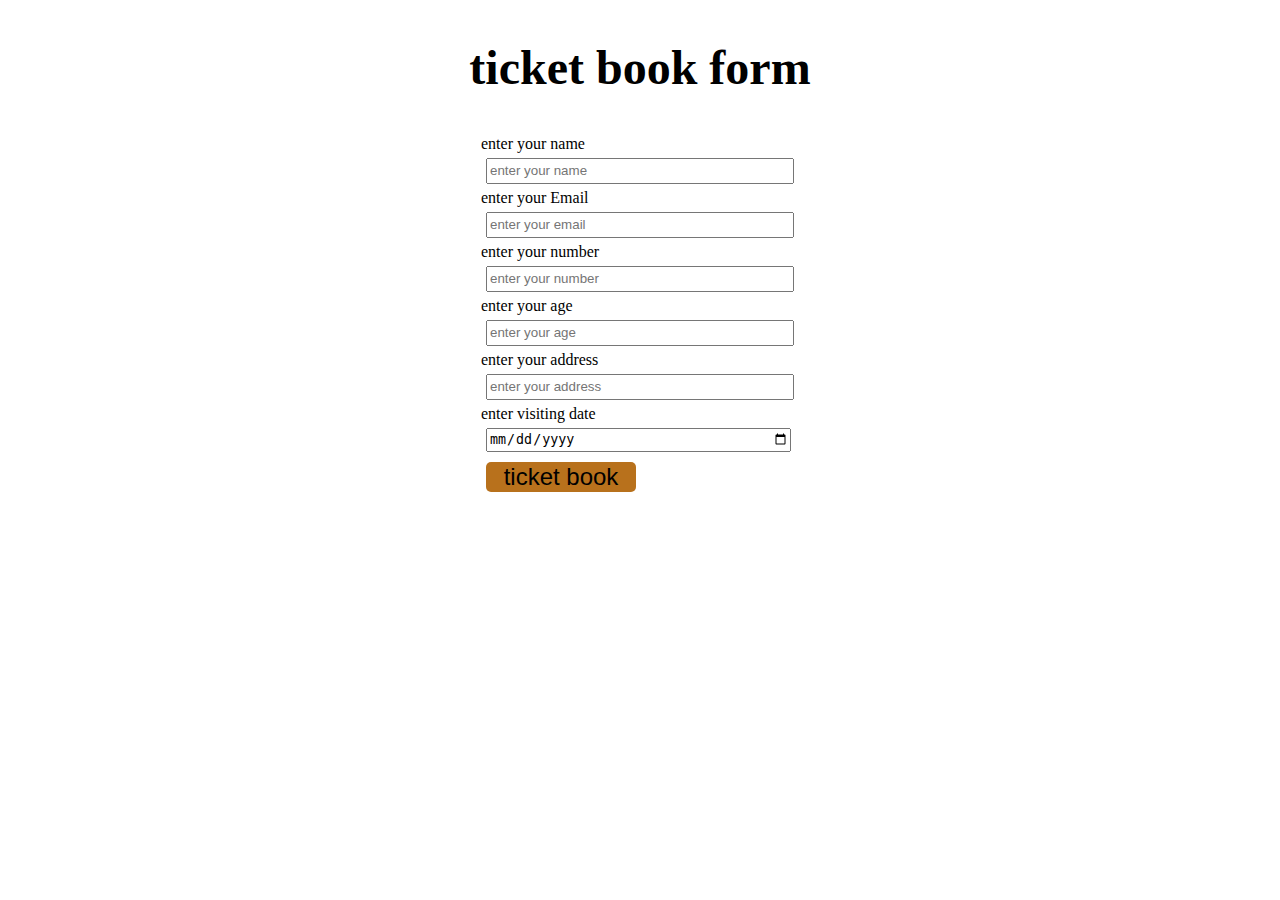
<file: ticket-book.html>
<!DOCTYPE html>
<html lang="en">
<head>
    <meta charset="UTF-8">
    <meta name="viewport" content="width=device-width, initial-scale=1.0">
    <title>Book ticket</title>
    <link rel="stylesheet" href="ticket.css">
</head>
<body>
    <div class="tital">
        <h2>ticket book form</h2>
    </div>
    <div class="formfill">
        <form id="booking-form">
            <label for="name">enter your name</label>
            <br>
            <input type="text" id="name" placeholder="enter your name" required> 
            <br>
            <label for="Email">enter your Email</label>
            <br>
            <input type="email" id="mail" placeholder="enter your email" required> 
            <br>
            <label for="number">enter your number</label>
            <br>
            <input type="tel" id="number" placeholder="enter your number" required> 
            <br>
            <label for="age">enter your age</label>
            <br>
            <input type="text" id="age" placeholder="enter your age" required> 
            <br>
            <label for="address">enter your address</label>
            <br>
            <input type="text" id="address" placeholder="enter your address" required> 
            <br>
            <label for="date">enter visiting date</label>
            <br>
            <input type="date" id="date" placeholder="enter visiting date" required> 
            <br>
            <button type="submit" id="submit-button">ticket book</button>
        </form>
    </div>
    <div class="model">
        <div class="display">
            <p>ticket price is ₹1000.</p>
            <P>DO YOU WANT CONFORM THIS TICKET.</P>
            <div class="conform-button">
                <button id="yes" class="conform-btn">yes book</button>
                <button id="cancel" class="conform-btn">No cancel</button>
            </div>
        </div>
    </div>
    <div id="result-box">
        <div class="result" id="results"></div>
        <button id="bookNow" class="bookclass">Book Now</button>
        <div id="successfully">
            <p>successfully booking</p>
            <button id="Print" class="bookclass">Print Now</button>
        </div>
    </div>
   


    <script>
        var submitButton = document.getElementById('booking-form');
        submitButton.addEventListener('submit', function(event){
            event.preventDefault();
            var model= document.getElementsByClassName('model')[0];
            model.style.display = "block";
        });

        var yesdisplay = document.getElementById('yes');
        yesdisplay.addEventListener('click',function(){
            var resultbox = document.getElementById('result-box');
            resultbox.style.display =  "block";
        });

        document.getElementById('yes').addEventListener('click',function(){
            var name = document.getElementById('name').value;
            var mail = document.getElementById('mail').value;
            var number = document.getElementById('number').value;
            var age = document.getElementById('age').value;
            var address = document.getElementById('address').value;
            var date = document.getElementById('date').value;
            var resultdiv = document.getElementById('results');

            resultdiv.innerHTML = `<h2> submited details; </h2>
            <p><strong> Name: </strong>${name} </p>
            <p><strong> Email: </strong>${mail} </p>
            <p><strong> number: </strong>${number} </p>
            <p><strong> age: </strong>${age} </p>
            <p><strong> address: </strong>${address} </p>
            <p><strong> date: </strong>${date} </p>`;
        });



        document.getElementById('bookNow').addEventListener('click', function(booklet){
            booklet.preventDefault();
            var successfully = document.getElementById('successfully');
            successfully.style.display = "block"


        })



        
    </script>
    
    
</body>
</html>
</file>
<file: ticket.css>
.tital{
   text-align: center;
   font-size: 2rem;
}
.formfill{
    display: flex;
    justify-content: center;
}
#booking-form input{
    margin: 5px;
    height: 20px;
    width: 300px;

}
#booking-form button{
    margin-top: 5px;
    height: 30px;
    width: 150px;
    margin-left: 5px;
    font-size: 1.5rem;
    text-align: center;
    background-color: rgb(184, 113, 28);
    border: none;
    border-radius: 5px;
    transition: transform 0.3s;
    
    

}
#booking-form button:hover{
    transform: scale(0.9);
    background-color: rgb(15, 161, 88);

}
.model{
    display: none;
}
.display{
    display: flex;
    justify-content: center;
    flex-direction: column;
    margin-top: 20px;
}
.display p{
   text-align: center;
   font-size: 20px;
}
.conform-button{
    display: flex;
    justify-content: center;
}

.conform-btn{
    height: 30px;
    width: 150px;
    background-color: rgb(241, 226, 11);
    margin: 15px;
    border: none;
    border-radius: 10px;
    transition: 0.3s;
    font-size: 1.2rem;

}
.conform-btn:hover{
    transform: scale(0.9);
    color: rgb(240, 247, 241);
    background-color: green;

}
.result{
    display: flex;
    justify-content: center;
    flex-direction: column;
   
}
#result-box{
    display: none;
    text-align: center;
    padding: 20px;
    border: 2px solid;
}

.bookclass{
    width: 120px;
    height: 27px;
    background-color: black;
    color: white;
    border: none;
    border-radius: 8px;
    transition: 0.3s;

}
.bookclass:hover{
    transform: scale(0.9);
    background-color: red;
    color: black;
}



#successfully{
    text-align: center;
    font-size: 1.5rem;
    color: green;
    display: none;
}
</file>
